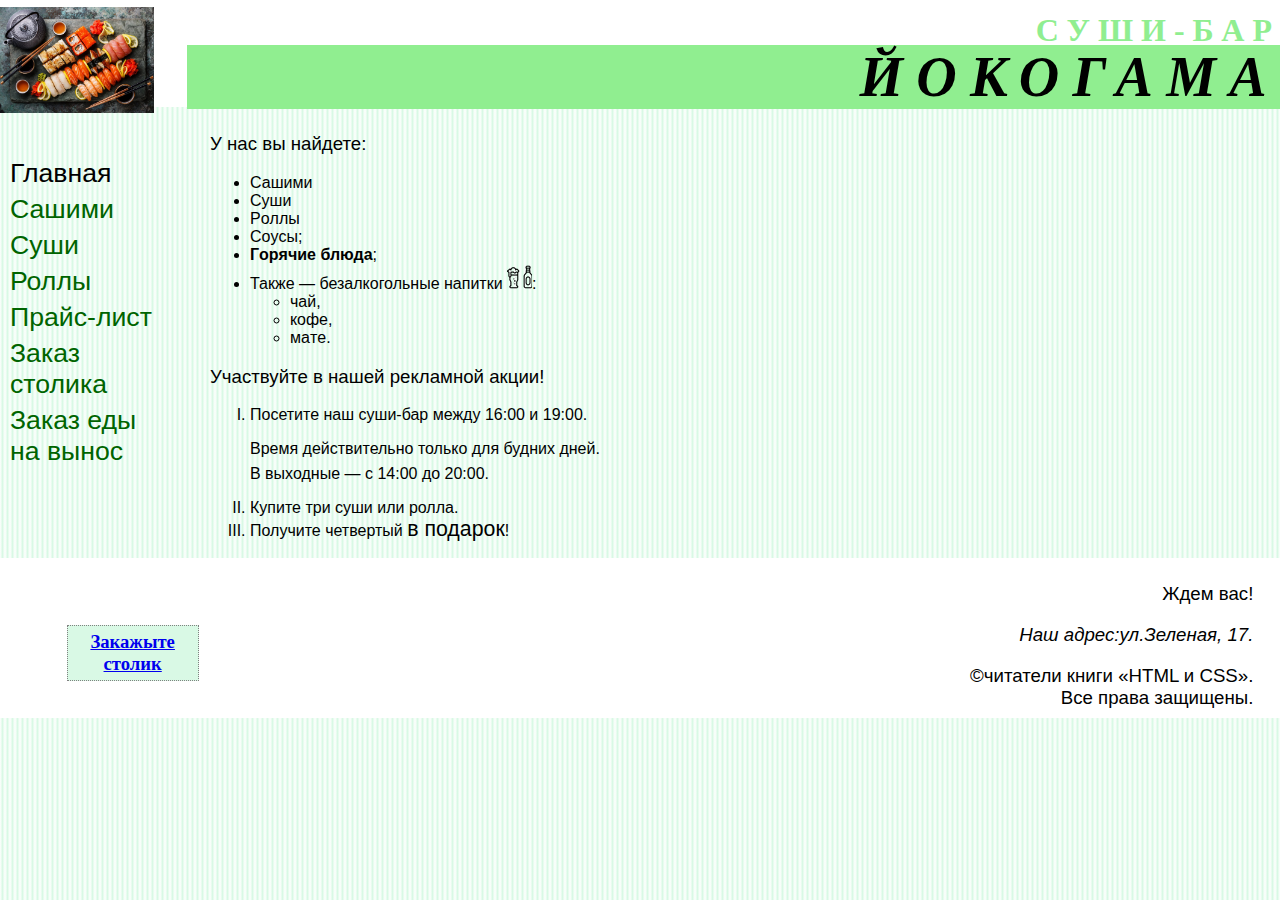
<file: index.html>
﻿<!doctype html>
<html>
    <head>
	<meta charset="UTF-8">
    <meta name="description" content="Суши-бар Йокогама.Сашими, суши, роллы, напитки">
    <meta name="keywords" content="суши-бар, Йокогама, сашими, суши, ролл">
    <meta name="author" content="Инна">
    <meta name="generator" content="Visual Studio Code">
	<title>Йокогама: суши-бар</title>
        <link href="styles/2.1.css" rel="stylesheet" type="text/css">
    </head>
    <body>
	<header>
        <div class="pos1"><img src="images/sushi-kiev.jpg"></div>
        <div class="pos2"><h1>Йокогама</h1></div>
        <div class="pos3"><h1>Суши-бар</h1></div>
    </header>
    <nav>
        <div>Главная</div>
        <a href="pages/sashimi.html">Сашими</a>
        <a href="pages/sushi.html.html">Суши</a>
        <a href="pages/rolls.html.html">Роллы</a>
        <a href="pages/pricelist.html">Прайс-лист</a>
        <a href="pages/order.html">Заказ столика</a>
        <a href="pages/takeaway.html">Заказ еды на вынос</a>
    </nav>
    <main>
        <p>У нас вы найдете:</p>
        <ul>
            <li>Сашими</li>
            <li>Сyши</li>
            <li>Рoллы</li>
            <li>Сoycы;</li>
            <li><strong>Гopячиe блюдa</strong>;</li>
            <li>Также&nbsp;&mdash; безалкогольные напитки <img src="images/drink.jpg">:
                <ul>
                    <li>чaй,</li>
                    <li>кoфe,</li>
                    <li>мaтe.</li>
                </ul>
            </li>
        </ul>
    <p>Участвуйте в нашей рекламной акции!</p> 
    <ol>
    <li>Посетите наш суши-бар между 16:00 и 19:00.</li></ol>
    <div class="advertising">
    <div>Время действительно только для будних дней.</div>
    <div>В выходные&nbsp;&mdash; с 14:00 до 20:00.</div>
    </div>
    <ol start="2">
    <li>Купите три суши или ролла.</li>
    <li>Получите четвертый <span class="bigger">в подарок</span>!</li>
    </ol>
    </main>
	<footer>
    <div class="pos4">
        <p class="greeting">Ждем вас!</p>
	    <p class="address"><em>Наш адрес:ул.Зеленая, 17.</em></p>
        <p>&copy;читатели книги &laquo;HTML и CSS&raquo;.<br>Все права защищены.</p>
    </div>
    <aside>
        <a href="mailto:shkilai.1995@gmail.com">Закажыте столик</a>
    </aside>
    </footer>
    </body>
</html>
</file>
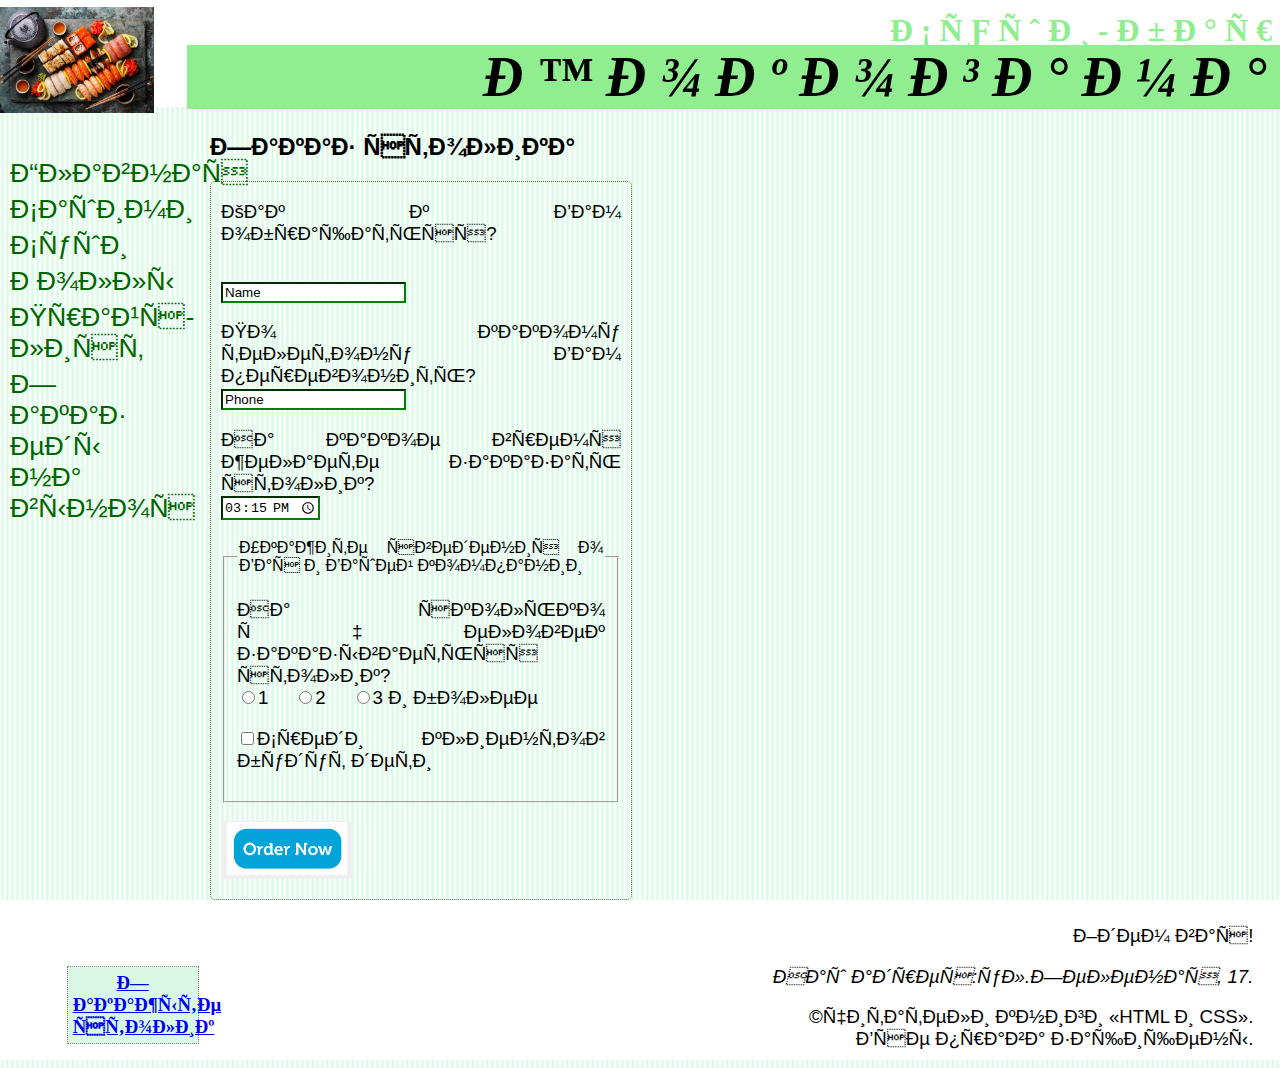
<file: pages/order.html>
<!doctype html>
<html>
    <head>
        <meta charset="UTF=8">
        <meta name="description" content="Суши-бар Йокогама.Сашими, суши, роллы, напитки">
        <meta name="keywords" content="суши-бар, Йокогама, сашими, суши, ролл">
        <meta name="author" content="Инна">
        <meta name="generator" content="Visual Studio Code">
        <title>Заказ столика:Йокогама суши-бар</title>
        <link href="../styles/2.1.css" rel="stylesheet" type="text/css">
    </head>
    <body>
    <header>
        <div class="pos1"><img src="../images/sushi-kiev.jpg"></div>
        <div class="pos2"><h1>Йокогама</h1></div>
        <div class="pos3"><h1>Суши-бар</h1></div>
    </header>
    <nav>
        <div><a href="../index.html">Главная</a></div>
        <div><a href="sashimi.html">Сашими</a></div>
        <div><a href="sushi.html">Суши</a></div>
        <div><a href="rolls.html">Роллы</a></div>
        <div><a href="pricelist.html">Прайс-лист</a></div>
        <div><a href="takeaway.html">Заказ еды на вынос</a> </div>
   </nav>
    <main>
        <h2>Заказ столика</h2>
        <form action="mailto:shkilnai.1995@gmail.com" method="post" enctype="text/plain">
        <p><label for="name">Как к Вам обращаться?</label></p><br>
        <input type="text" name="name" id="name" required value="Name">
        <p><label for="phone">По какому телефону Вам перевонить?</label><br> <input type="text" name="phone" id="phone" required value="Phone"></p>
        <p><label for="time">На какое время желаете заказать столик?</label><br><input type="time" name="time" id="time" required value="15:15"></p>
        <fieldset>
        <legend>Укажите сведения о Вас и Вашей компании</legend>
        <p><label for="cnt">На сколько человек заказываеться столик?</label><br>
        <input type="radio" name="cnt" id="cnt" value="1">1 &nbsp;&nbsp;&nbsp;
        <input type="radio" name="cnt" value="2">2 &nbsp;&nbsp;&nbsp;
        <input type="radio" name="cnt" value="more">3 и более</p>
        <p><input type="checkbox" name="children" value="*">Среди клиентов будут дети</p>
        </fieldset>
        <p><button type="submit"><img src="../images/order.jpg" width="120"></button></p>
        </form>
    </main>
    <footer>
        <div class="pos4">
            <p class="greeting">Ждем вас!</p>
            <p class="address"><em>Наш адрес:ул.Зеленая, 17.</em></p>
            <p>&copy;читатели книги &laquo;HTML и CSS&raquo;.<br>Все права защищены.</p>
        </div>
        <aside>
            <a href="mailto:shkilai.1995@gmail.com">Закажыте столик</a>
        </aside>
    </footer>
    </body>
</html>
</file>
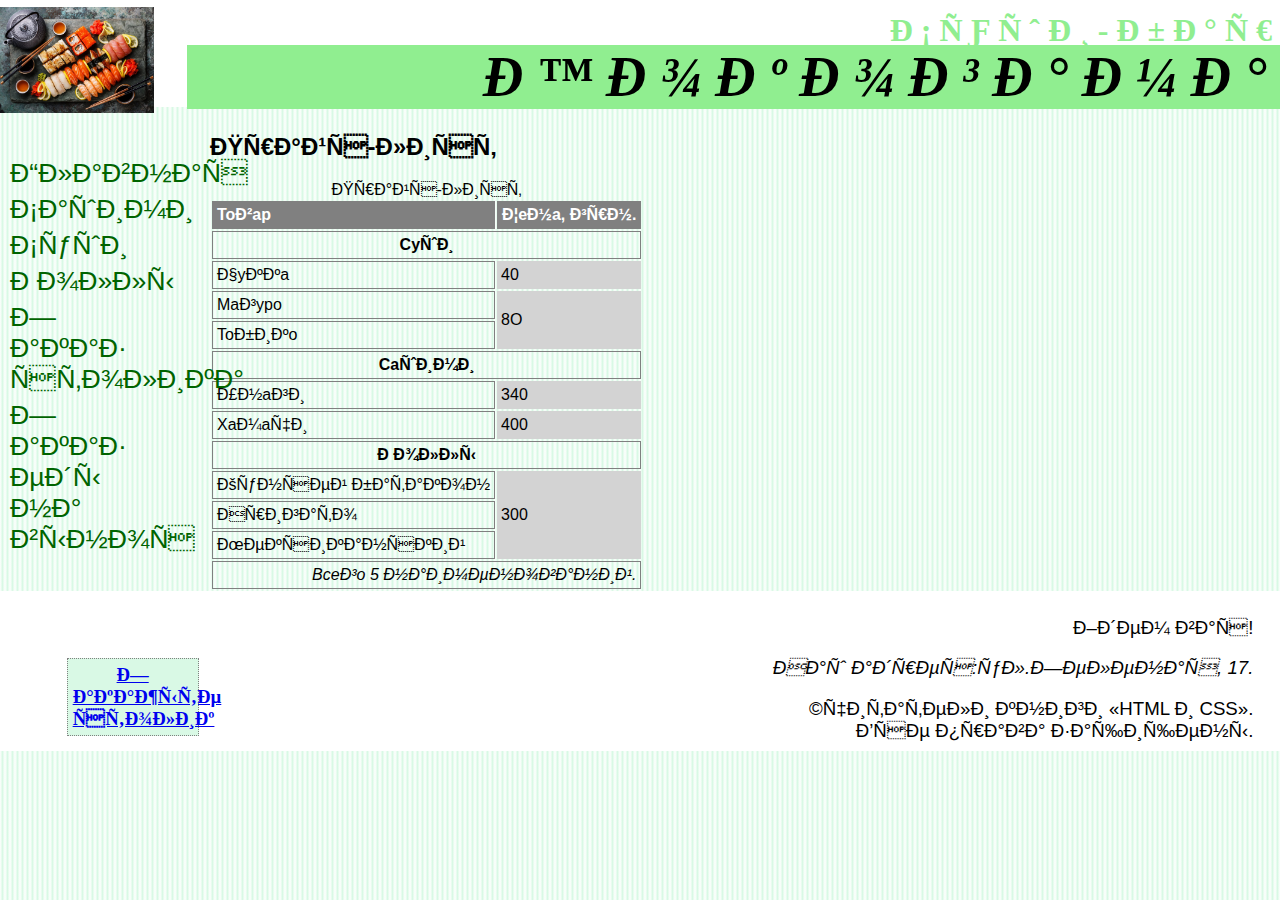
<file: pages/pricelist.html>
<!doctype html>
<html>
  <head>
      <meta charset="UTF=8">
      <meta name="description" content="Суши-бар Йокогама.Сашими, суши, роллы, напитки">
      <meta name="keywords" content="суши-бар, Йокогама, сашими, суши, ролл">
      <meta name="author" content="Инна">
      <meta name="generator" content="Visual Studio Code">
      <title> Прайс-лист ::
          Йокогама: суши-бар</title>
      <link href="../styles/2.1.css" rel="stylesheet" type="text/css">
    </head>
    <body>
        <header>
            <div class="pos1"><img src="../images/sushi-kiev.jpg"></div>
            <div class="pos2"><h1>Йокогама</h1></div>
            <div class="pos3"><h1>Суши-бар</h1></div>
        </header>
        <nav>
            <div><a href="../index.html">Главная</a></div>
            <div><a href="../pages/sashimi.html">Сашими</a></div>
            <div><a href="../pages/sushi.html">Суши</a></div>
            <div><a href="../pages/rolls.html">Роллы</a></div>
            <div><a href="../pages/order.html">Заказ столика</a></div>
            <div><a href="../pages/takeaway.html">Заказ еды на вынос</a></div>
        </nav>
        <main>
            <h2>Прайс-лист</h2>
            <table class="pricelist">
                <caption>Прайс-лист</caption>
                <thead>
                <tr><th> Toвap </th><th> Цeнa, грн. </th></tr>
                </thead>
                <tbody>
                <tr><th colspan="2"> Cyши </th></tr>
                <tr><td> Чyккa </td><td> 40 </td></tr>
                <tr><td> Maгypo </td><td rowspan="2"> 8O </td></tr>
                <tr><td> Toбикo </td></tr>
                <tr><th colspan="2"> Caшими </th></tr>
                <tr><td> Унaги </td><td> 340 </td></tr>
                <tr><td> Xaмaчи </td><td>400</td></tr>
                <tr><th colspan="2">Роллы</th></tr>
                <tr><td>Кунсей батакон</td><td rowspan="3">300</td></tr>
                <tr><td>Аригато</td></tr>
                <tr><td>Мексиканский</td></tr>
                </tbody>
                <tfoot>
                <tr><td colspan="2"> Bceгo 5 наименований. </td></tr>
                </tfoot>
            </table>
        </main>
        <footer>
            <div class="pos4">
                <p class="greeting">Ждем вас!</p>
                <p class="address"><em>Наш адрес:ул.Зеленая, 17.</em></p>
                <p>&copy;читатели книги &laquo;HTML и CSS&raquo;.<br>Все права защищены.</p>
            </div>
            <aside>
                <a href="mailto:shkilai.1995@gmail.com">Закажыте столик</a>
            </aside>
        </footer>
    </body>
</html>
</file>
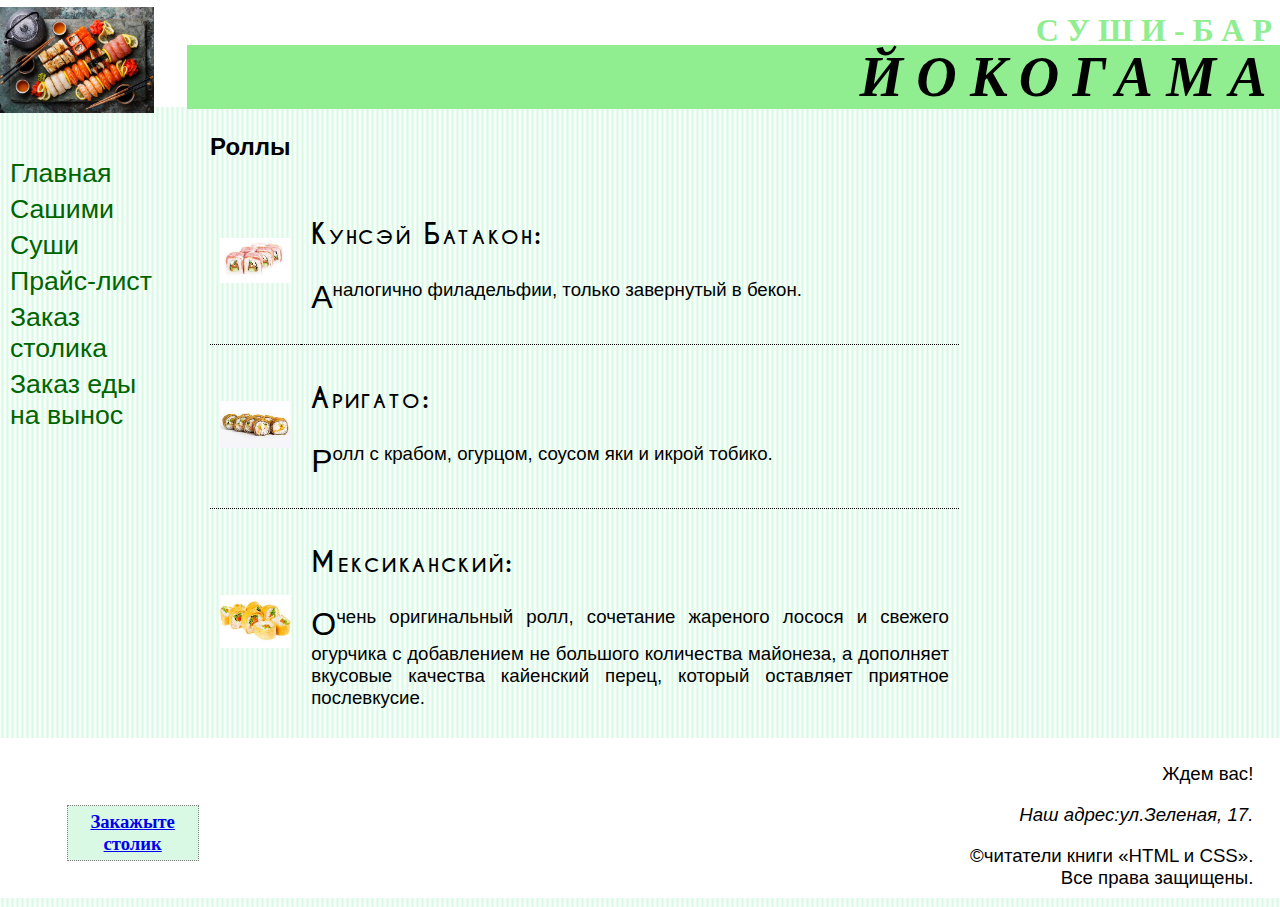
<file: pages/rolls.html>
<!doctype html>
<html>
    <head>
    <meta charset="UTF-8">
    <meta name="description" content="Суши-бар Йокогама.Сашими, суши, роллы, напитки">
    <meta name="keywords" content="суши-бар, Йокогама, ролл, кунсэй батакон, аригато, мексиканский">
    <meta name="author" content="Инна">
    <meta name="generator" content="Visual Studio Code">
    <title>Роллы:Йокогама: суши-бар</title>
    <link href="../styles/2.1.css" rel="stylesheet" type="text/css">
    </head>
    <body>
    <header>
        <div class="pos1"><img src="../images/sushi-kiev.jpg"></div>
        <div class="pos2"><h1>Йокогама</h1></div>
        <div class="pos3"><h1>Суши-бар</h1></div>
    </header>
    <nav>
        <div><a href="../index.html">Главная</a></div>
        <div><a href="../pages/sashimi.html">Сашими</a></div>
        <div><a href="../pages/sushi.html">Суши</a></div>
        <div><a href="../pages/pricelist.html">Прайс-лист</a></div>
        <div><a href="../pages/order.html">Заказ столика</a></div>
        <div><a href="../pages/takeaway.html">Заказ еды на вынос</a></div>
    </nav>
        <main>
        <h2>Роллы</h2>
        <table class="catalog">
            <tr>
            <td><img src="../images/batakon.jpg"></td>
            <td><h3>Кунсэй батакон</h3>
                <p>Аналогично филадельфии, только завернутый в бекон.</p>
                </td>
            </tr>
            <tr>
            <td><img src="../images/arigato.jpg"></td>
            <td> <h3>Аригато</h3>
                <p>Ролл с крабом, огурцом, соусом яки и икрой тобико.</p>
                </td>
            </tr>
            <tr>
            <td><img src="../images/meksikan.jpg"></td>
                <td><h3>Мексиканский</h3>
                    <p>Очень оригинальный ролл, сочетание жареного лосося и свежего огурчика с добавлением не большого количества майонеза, а дополняет вкусовые качества кайенский перец, который оставляет приятное послевкусие.</p>
                </td>
            </tr>
            </table>
        </main>
        <footer>
            <div class="pos4">
                <p class="greeting">Ждем вас!</p>
                <p class="address"><em>Наш адрес:ул.Зеленая, 17.</em></p>
                <p>&copy;читатели книги &laquo;HTML и CSS&raquo;.<br>Все права защищены.</p>
            </div>
            <aside>
                <a href="mailto:shkilai.1995@gmail.com">Закажыте столик</a>
            </aside>
        </footer>
    </body>
</html>
</file>
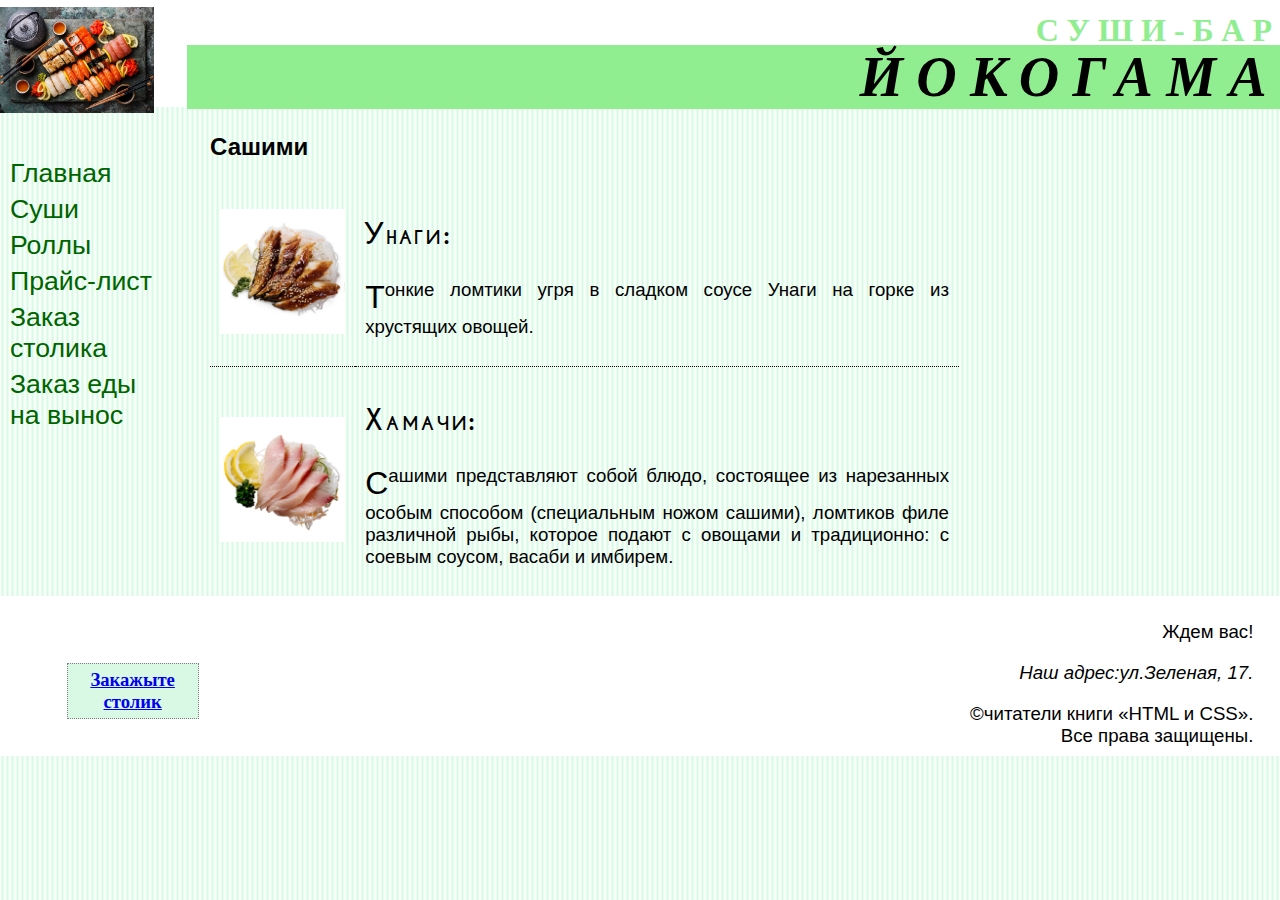
<file: pages/sashimi.html>
<!doctype html>
<html>
    <head>
    <meta charset="UTF-8">
    <meta name="description" content="Суши-бар Йокогама.Сашими, суши, роллы, напитки">
    <meta name="keywords" content="суши-бар, Йокогама, сашими, унаги, хамачи">
    <meta name="author" content="Инна">
    <meta name="generator" content="Visual Studio Code">
    <title>Сашими: Йокогама: суши-бар</title>
    <link href="../styles/2.1.css" rel="stylesheet" type="text/css">
    </head>
    <body>
    <header>
        <div class="pos1"><img src="../images/sushi-kiev.jpg"></div>
        <div class="pos2"><h1>Йокогама</h1></div>
        <div class="pos3"><h1>Суши-бар</h1></div>
    </header>
    <nav>
        <div><a href="../index.html">Главная</a></div>
        <div><a href="../pages/sushi.html">Суши</a></div>
        <div><a href="../pages/rolls.html">Роллы</a></div>
        <div><a href="../pages/pricelist.html">Прайс-лист</a></div>
        <div><a href="../pages/order.html">Заказ столика</a></div>
        <div><a href="../pages/takeaway.html">Заказ еды на вынос</a></div>
    </nav>
        <main>
            <h2>Сашими</h2>
            <table class="catalog">
            <tr>
                <td><img src="../images/sashimi-unagi.jpg"></td>
                <td> <h3>Унаги</h3>
                    <p>Тонкие ломтики угря в сладком соусе Унаги на горке из хрустящих овощей.</p>
                </td>
                </tr>
                <tr>
                    <td><img src="../images/sashimi-hamachi.jpg"></td>
                    <td>
                    <h3>Хамачи</h3>
                    <p>Сашими представляют собой блюдо, состоящее из нарезанных особым способом (специальным ножом сашими), ломтиков филе различной рыбы, которое подают с овощами и традиционно: с соевым соусом, васаби и имбирем.</p>
                    </td>
                </tr>
            </table>
        </main>
        <footer>
            <div class="pos4">
                <p class="greeting">Ждем вас!</p>
                <p class="address"><em>Наш адрес:ул.Зеленая, 17.</em></p>
                <p>&copy;читатели книги &laquo;HTML и CSS&raquo;.<br>Все права защищены.</p>
            </div>
            <aside>
                <a href="mailto:shkilai.1995@gmail.com">Закажыте столик</a>
            </aside>
        </footer>
    </body>
</html>
</file>
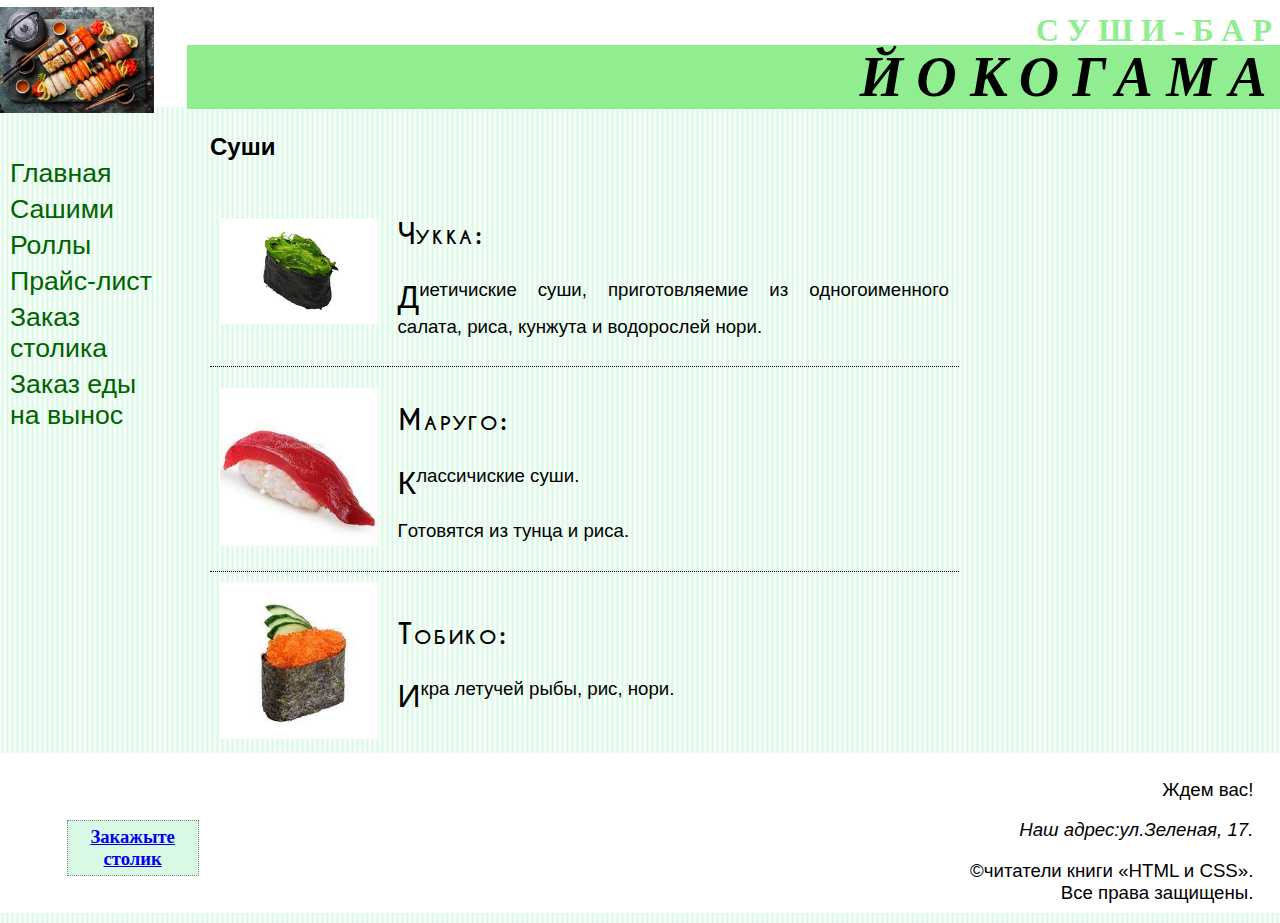
<file: pages/sushi.html>
<!doctype html>
<html>
    <head>
    <meta charset="UTF-8">
    <meta name="description" content="Суши-бар Йокогама.Сашими, суши, роллы, напитки">
    <meta name="keywords" content="суши-бар, Йокогама, чукка, суши, магуро, тобико">
    <meta name="author" content="Инна">
    <meta name="generator" content="Visual Studio Code">
    <title>Суши: Йокогама: суши-бар</title>
    <link href="../styles/2.1.css" rel="stylesheet" type="text/css">
    </head>
    <body>
      <header>
        <div class="pos1"><img src="../images/sushi-kiev.jpg"></div>
        <div class="pos2"><h1>Йокогама</h1></div>
        <div class="pos3"><h1>Суши-бар</h1></div>
        </header>
        <nav>
            <div><a href="../index.html">Главная</a></div>
            <div><a href="../pages/sashimi.html">Сашими</a></div>
            <div><a href="../pages/rolls.html">Роллы</a></div>
            <div><a href="../pages/pricelist.html">Прайс-лист</a></div>
            <div><a href="../pages/order.html">Заказ столика</a></div>
            <div><a href="../pages/takeaway.html">Заказ еды на вынос</a></div>
        </nav>
        <main>
            <h2>Суши</h2>
            <table class="catalog">
            <tr>
                <td><img src="../images/chukka.jpg">
                </td>
                <td>
                <h3>Чукка</h3>
                    <p>Диетичиские суши, приготовляемие из одногоименного салата, риса, кунжута и водорослей нори.</p>
                </td> 
            </tr>
            <tr>
                <td><img src="../images/maguro.jpg">
                </td>
                    <td><h3>Маруго</h3>
                    <p>Классичиские суши.</p>
                    <p>Готовятся из тунца и риса.</p>
                        </td>
            </tr>
            <tr>
                <td><img src="../images/tobiko.jpg"></td>
                   <td>
                       <h3>Тобико</h3>
                       <p>Икра летучей рыбы, рис, нори.</p> 
                </td>    
            </tr>
            </table>
        </main>
        <footer>
            <div class="pos4">
                <p class="greeting">Ждем вас!</p>
                <p class="address"><em>Наш адрес:ул.Зеленая, 17.</em></p>
                <p>&copy;читатели книги &laquo;HTML и CSS&raquo;.<br>Все права защищены.</p>
            </div>
            <aside>
                <a href="mailto:shkilai.1995@gmail.com">Закажыте столик</a>
            </aside>
         </footer>
    </body>
</html>
</file>
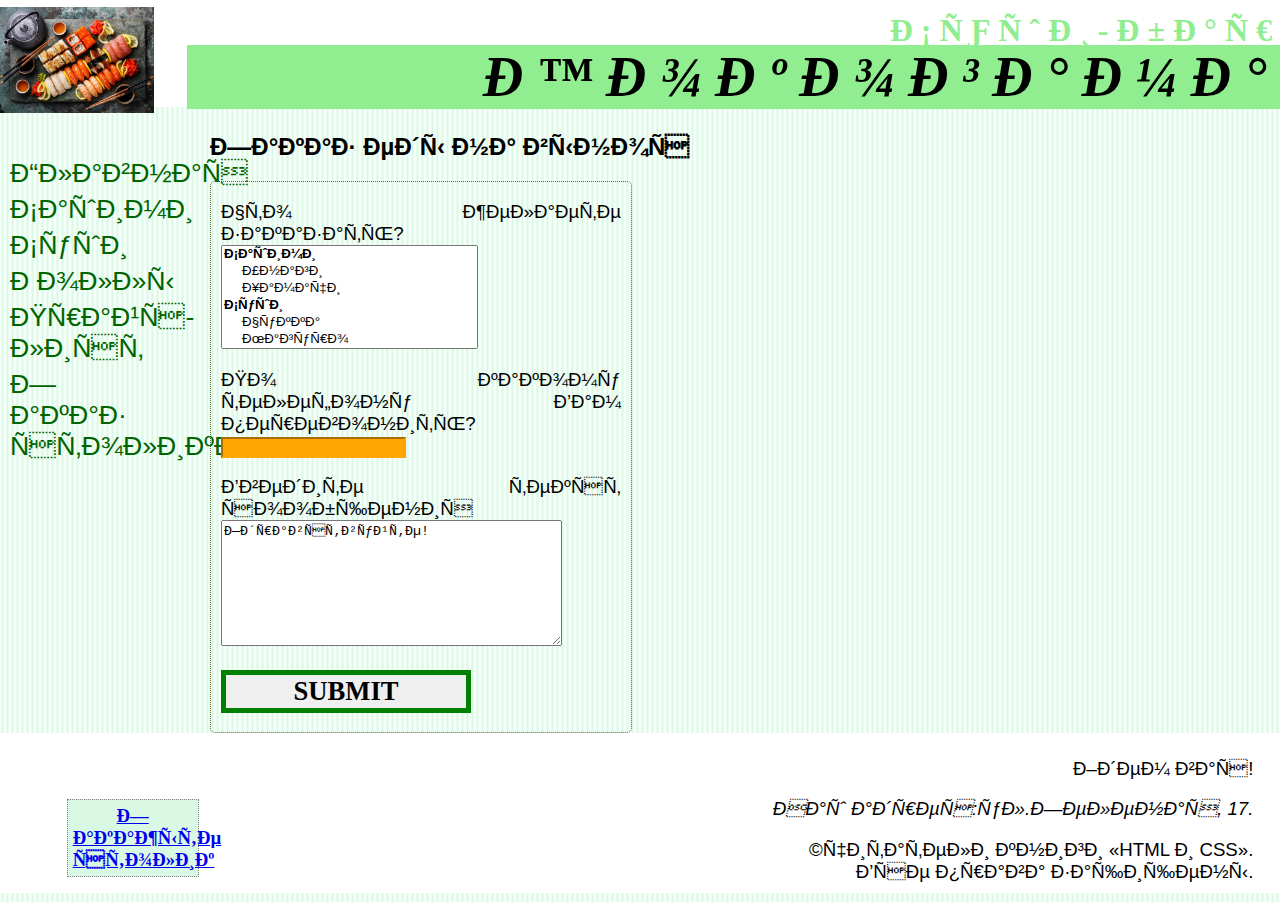
<file: pages/takeaway.html>
<!doctype html>
<html>
    <head>
        <meta charset="UTF=8">
        <meta name="description" content="Суши-бар Йокогама.Сашими, суши, роллы, напитки">
        <meta name="keywords" content="суши-бар, Йокогама, сашими, суши, ролл">
        <meta name="author" content="Инна">
        <meta name="generator" content="Visual Studio Code">
        <title>Заказ еды на вынос</title>
        <link href="../styles/2.1.css" rel="stylesheet" type="text/css">
    </head>
    <body>
    <header>
        <div class="pos1"><img src="../images/sushi-kiev.jpg"></div>
        <div class="pos2"><h1>Йокогама</h1></div>
        <div class="pos3"><h1>Суши-бар</h1></div>
    </header>
    <nav>
        <div><a href="../index.html">Главная</a></div>
        <div><a href="sashimi.html">Сашими</a></div>
        <div><a href="sushi.html">Суши</a></div>
        <div><a href="rolls.html">Роллы</a></div>
        <div><a href="pricelist.html">Прайс-лист</a></div>
        <div><a href="order.html">Заказ столика</a></div>
    </nav>
    <main>
        <h2>Заказ еды на вынос</h2>
        <form action="mailto:order@yokogama.ru" method="post" enctype="text/plain">
        <p><label for="dishes">Что желаете заказать?</label><br>
        <select name="dishes" id="dishes" size="6" multiple>
            <optgroup label="Сашими">
            <option value="unagi">Унаги</option>
            <option value="hamachi">Хамачи</option>
            </optgroup>
            <optgroup label="Суши">
            <option value="chukka">Чукка</option>
            <option value="maguro">Магуро</option>
            <option value="tobiko">Тобико</option>
            </optgroup>
            <optgroup label="Роллы">
            <option value="kunsey_batakon">Кунсэй батакон</option>
            <option value="arigato">Аригато</option>
            <option value="meksikanskiy">Мексиканский</option>
            </optgroup>
        </select></p>
        <p><label for="phone">По какому телефону Вам перевонить?</label><br> <input type="text" name="phone" id="phone" required></p>
            <p>Введите текст сообщения<br><textarea cols="40" rows="8" wrap="hard">Здравствуйте!</textarea></p>
        <p><input type= "submit"></p>
        </form>
    </main>
    <footer>
        <div class="pos4">
            <p class="greeting">Ждем вас!</p>
            <p class="address"><em>Наш адрес:ул.Зеленая, 17.</em></p>
            <p>&copy;читатели книги &laquo;HTML и CSS&raquo;.<br>Все права защищены.</p>
        </div>
        <aside>
            <a href="mailto:shkilai.1995@gmail.com">Закажыте столик</a>
        </aside>
    </footer>
    </body>
</html>
</file>
<file: styles/2.1.css>
@font-face {
    font-family: "Caviar Dreams";
    src: url(../fonts/CaviarDreams.ttf);
}
@font-face {
    font-family: "Caviar Dreams";
    src: url(../fonts/Caviar_Dreams_Bold.ttf);
    font-weight: bold;
}
@font-face {
    font-family: "Caviar Dreams";
    src: url(../fonts/CaviarDreams_BoldItalic.ttf);
    font-style: italic;
}
@font-face {
    font-family: "Caviar Dreams";
    src: url(../fonts/CaviarDreams_Italic.ttf);
    font-weight: bold;
    font-style: italic;
}
@keyframes navlinks {
    60% {color: black;}
    100% {color: greenyellow;
    transform: translateX(10px);}
}
header {
    background-color: white;
    height: 80pt;
    margin-bottom: 20pt;
}
.pos1, .pos2, .pos3, .pos4 {
    position: absolute;
}
.pos1 {
    left: 0pt;
    top: 0pt;
    width: 140pt;
}
.pos1 img {
    height: 80pt;
}
.pos2 {
    left: 140pt;
    top: 29pt;
    right: 0pt;
}
.pos2 h1 {
    font: bold italic 42pt Verdana;
    text-transform: uppercase;
    text-align: right;
    letter-spacing: 10pt;
    margin: 0px;
    background-color: lightgreen;
}
.pos3 {
    left: 140pt;
    top: 4pt;
    right: 0pt;
}
.pos3 h1 {
    font: bold 24pt Verdana;
    text-transform: uppercase;
    text-align: right;
    letter-spacing: 6pt;
    margin: 0px;
    color: lightgreen;
}
.pos4 {
    top: 0pt;
    right: 20pt;
}
body {font-family: Arial;
    background-image: repeating-linear-gradient(to right, white, rgb(217, 249, 229) , white);
    background-size: 5px;
    margin: 0px;
    /*background-image: linear-gradient(to right top, rgb(91, 140, 36) 0%, white 67%, rgb(91, 140, 36) 100%);*/
}
p {
    font-size: 14pt !important;}
p.greeting {font-size: 24pt;}
.advertising{margin-left: 30pt;}
footer {text-align: right;
background-color: white;
height: 120pt;
position: relative;
}
main {text-align: justify;
    margin-left: 210px;
}
div {margin-top: 5pt;
margin-bottom: 5pt;
font-size: 12pt;}
.bigger {font-size: 16pt;}
table.pricelist th, table.pricelist td {border: grey thin solid; padding: 4px;}
table.catalog {border-collapse: collapse;
width: 70%;
min-width: 12cm;
}
table.catalog td {border-top: black thin dotted;
border-bottom: black thin dotted;
padding: 10px;
}
table.catalog img {width: 100%;}
table.pricelist thead th {color: white;
background-color: gray;
}
table.pricelist tfoot {text-align: right;
    font-style: italic;
}
nav {
    float: left;
    width: 150px;
    margin: 10px 30px 10px 0px;
    padding: 10px;
    border-radius: 10px;
    margin-right: 40px;
    margin-bottom: 20px;
}
nav div, nav a {
    font-size: 20pt;
    margin-top: 5px;
    margin-bottom: 5px;
}
nav a {
    display: block;
}
table.catalog tr:first-child td {
    border-top: none;
}
table.catalog tr:last-child td {
    border-bottom: none;
}
table.catalog td p:first-of-type::first-letter {
    font-size: 24pt;
}
th[colspan] {
    text-align:center;}
table.pricelist td:last-child:not(:only-child) {
    border: none; background-color: lightgrey;
}
table.catalog h3 {
    font-family: "Caviar Dreams";
    font-size: 20pt;
}
table.catalog h3::after {
    content: ":";
}
h3 {font-variant: small-caps;
    text-transform: capitalize;
    letter-spacing: 2pt;
}
p::first-letter {
    vertical-align: text-top;
}
ol {
    list-style-type: upper-roman;
}
table.catalog h3 {
    width: 50%;
}
nav a:link, nav a:visited {
    color: darkgreen;
    text-decoration: none;
}
nav a:active, nav a:hover {
    text-decoration: none;
    animation-name: navlinks;
    animation-duration: 0.5s;
    transform: translateX(10px);
    animation-fill-mode: forwards;
}
form {
    width: 400px;
    padding: 0px 10px;
    border: thin dotted darkolivegreen;
    border-radius: 5px;
}
form {
    width: 400px;
    padding: 0px 10px;
    border: thin dotted darkolivegreen;
    border-radius: 5px;
}
input[type=submit] {
    font: bold 20pt Verdana;
    text-transform: uppercase;
    width: 250px;
    border: thick solid olive;
    border-radius: 0px;
}
button[type=submit] {
    border-style: none;
}
input:focus {
   background-color: yellow;
}
input:valid {
    border-color: green;
}
input:invalid {
    background-color: orange;
    border-color: orange;
}
input::placeholder {
    font-style: italic;
    text-align: center;
}
aside {
    float: left;
    margin-left: 50pt;
    margin-top: 50pt;
    padding: 5px;
    background-color:  rgb(217, 249, 229) ;
    text-align: center;
    font: bold 14pt Verdana;
    width: 120px;
    border: thin dotted grey ;
}
</file>
